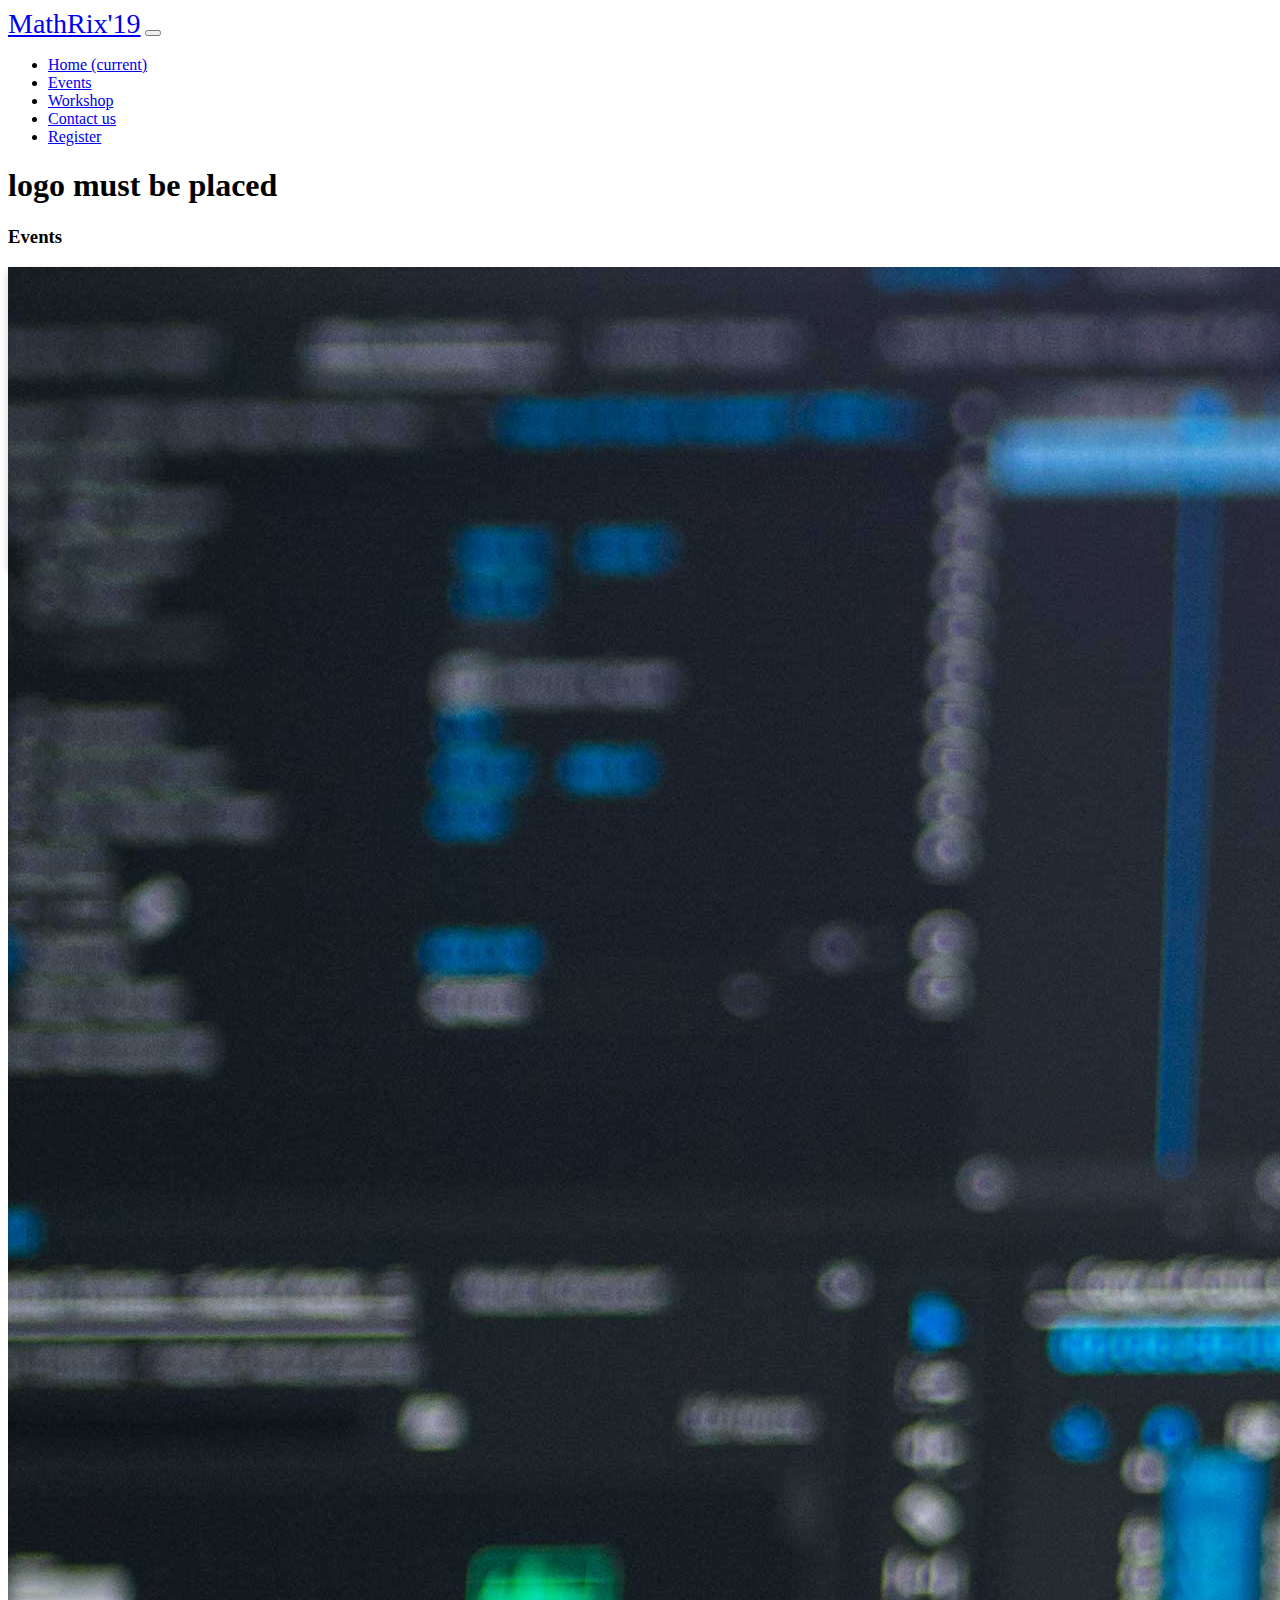
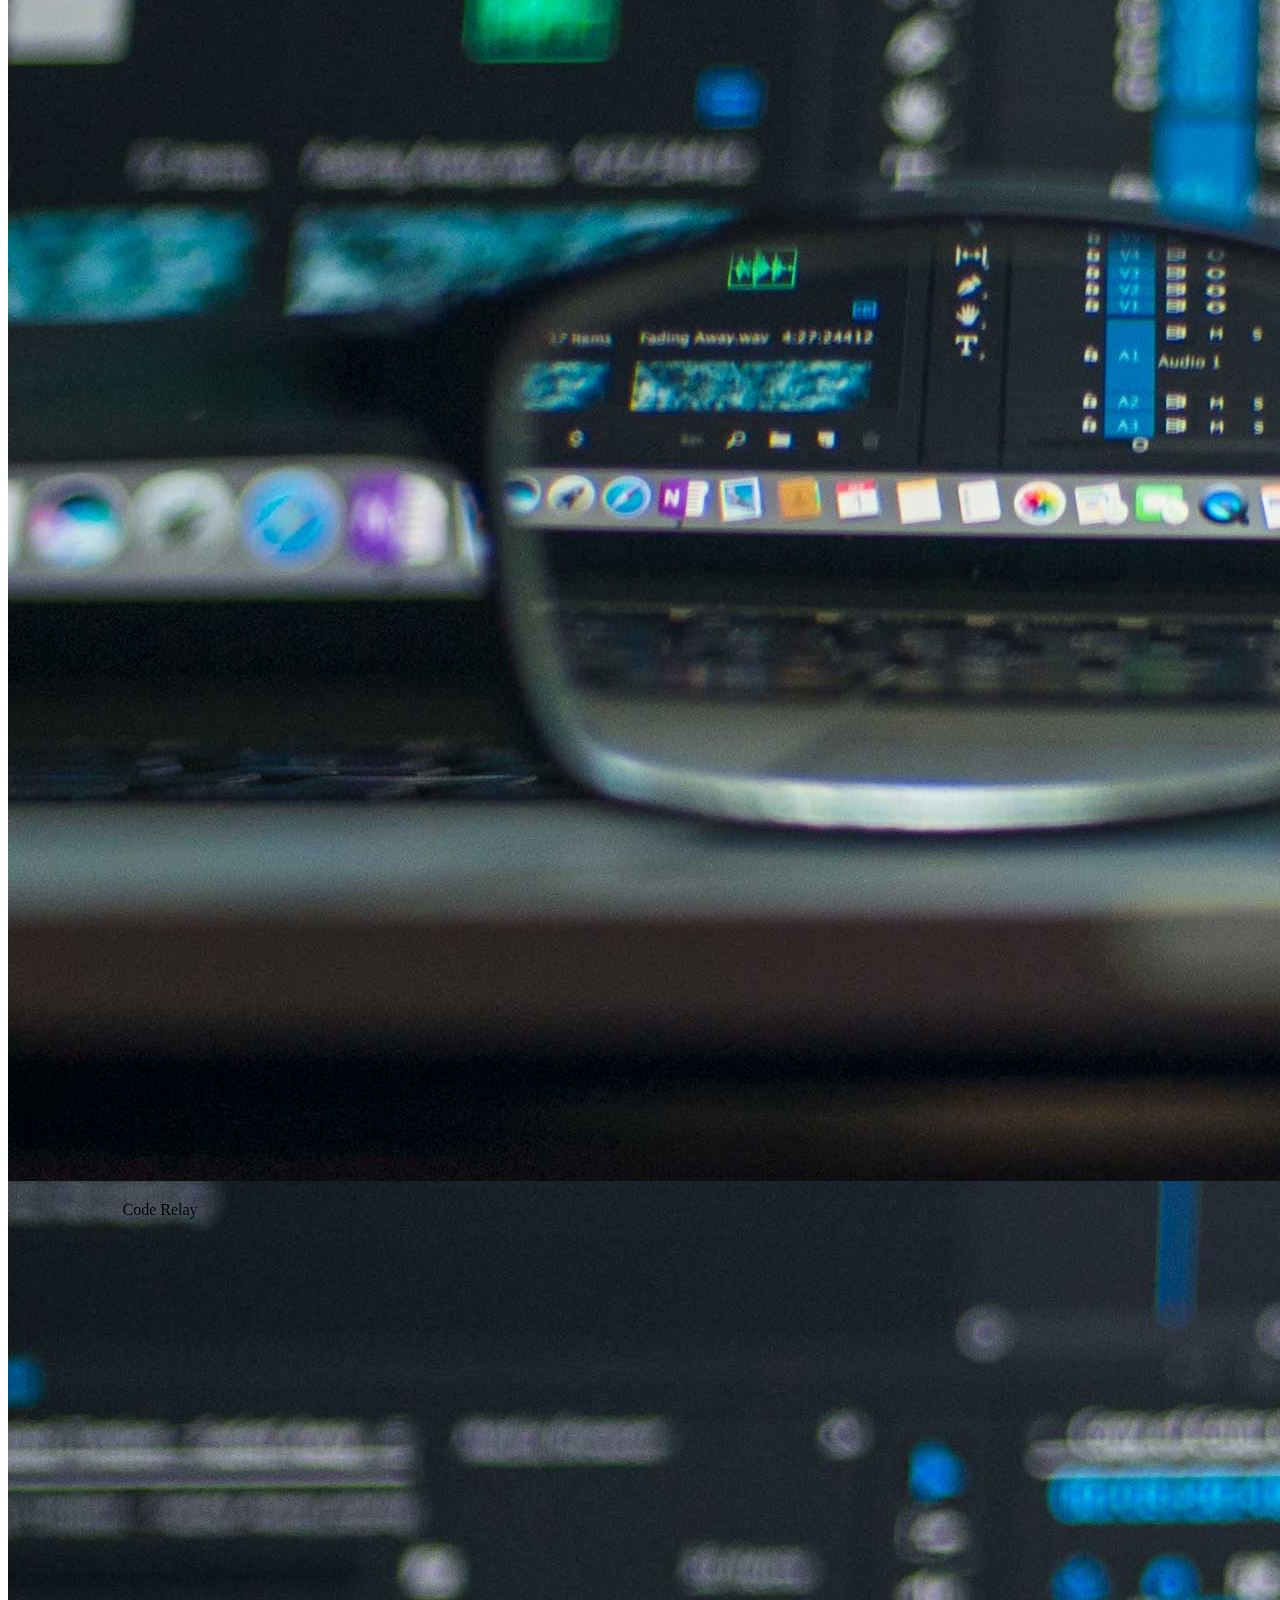
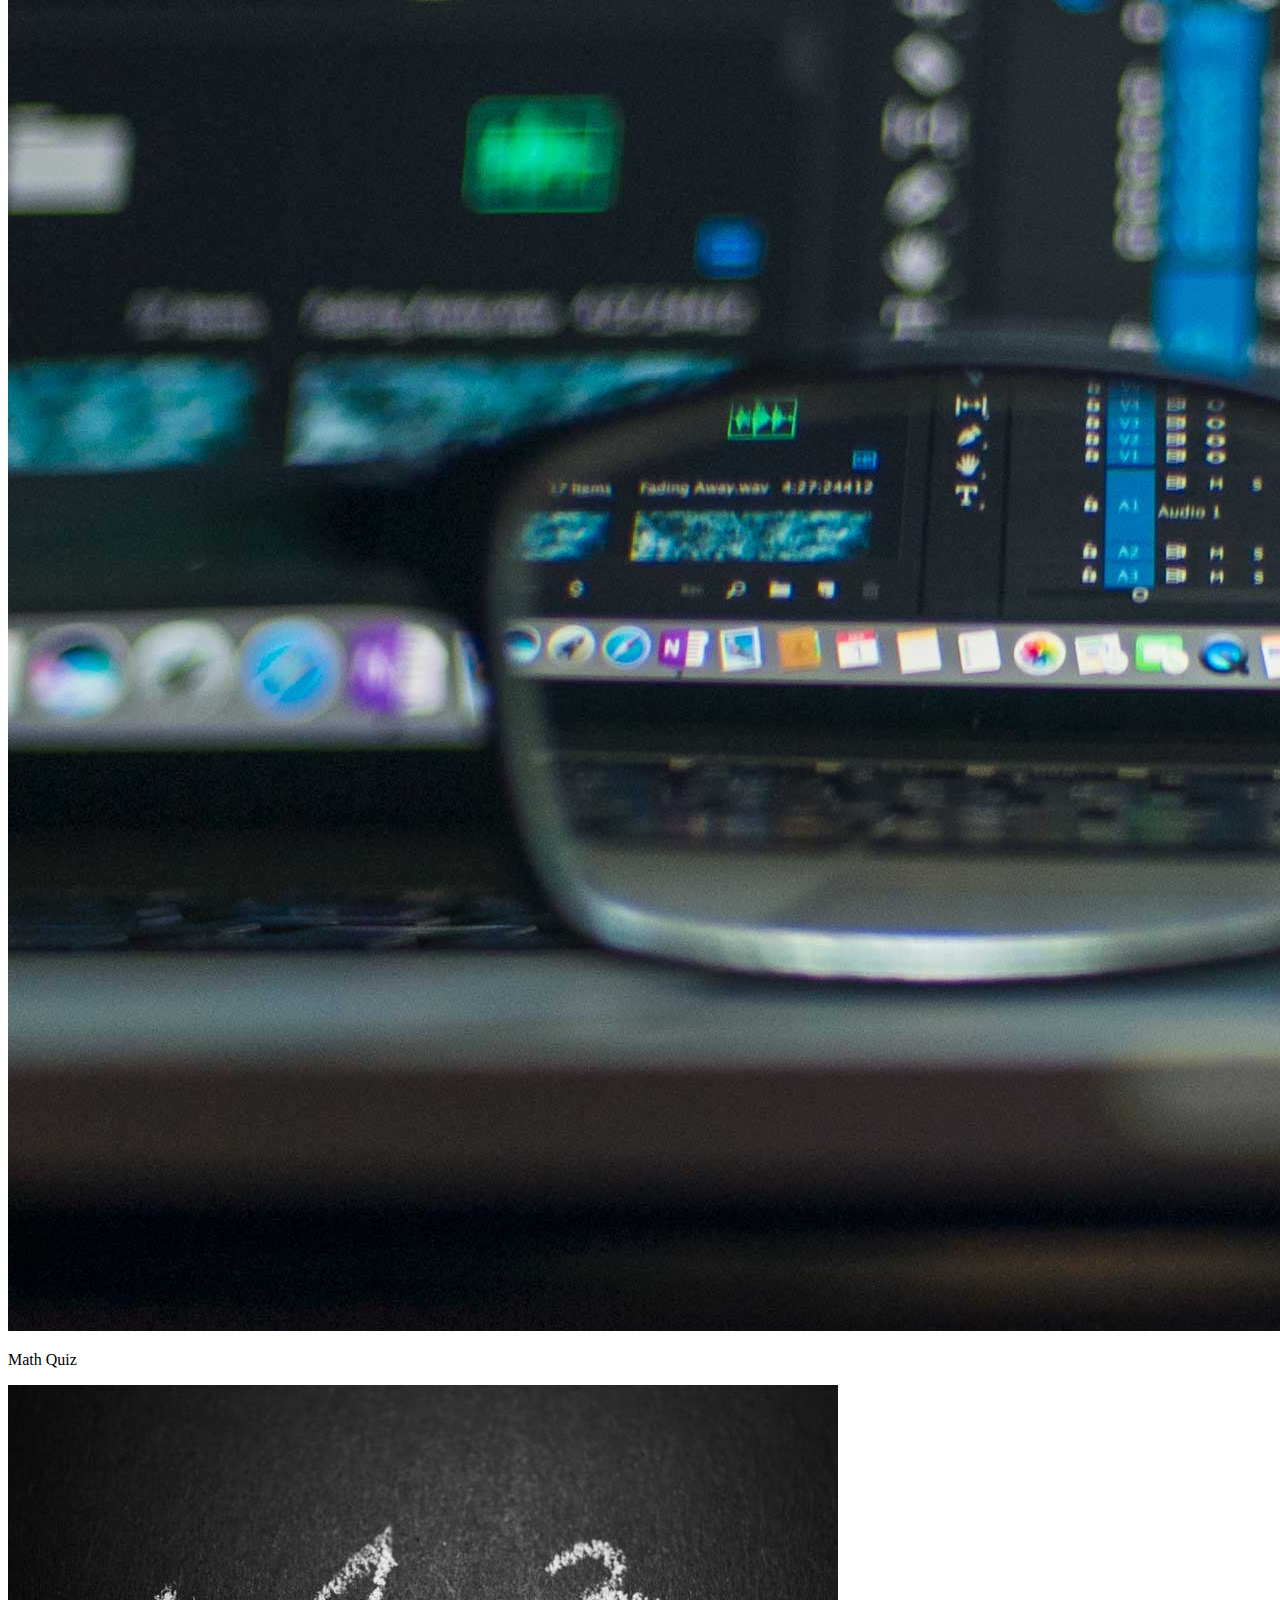
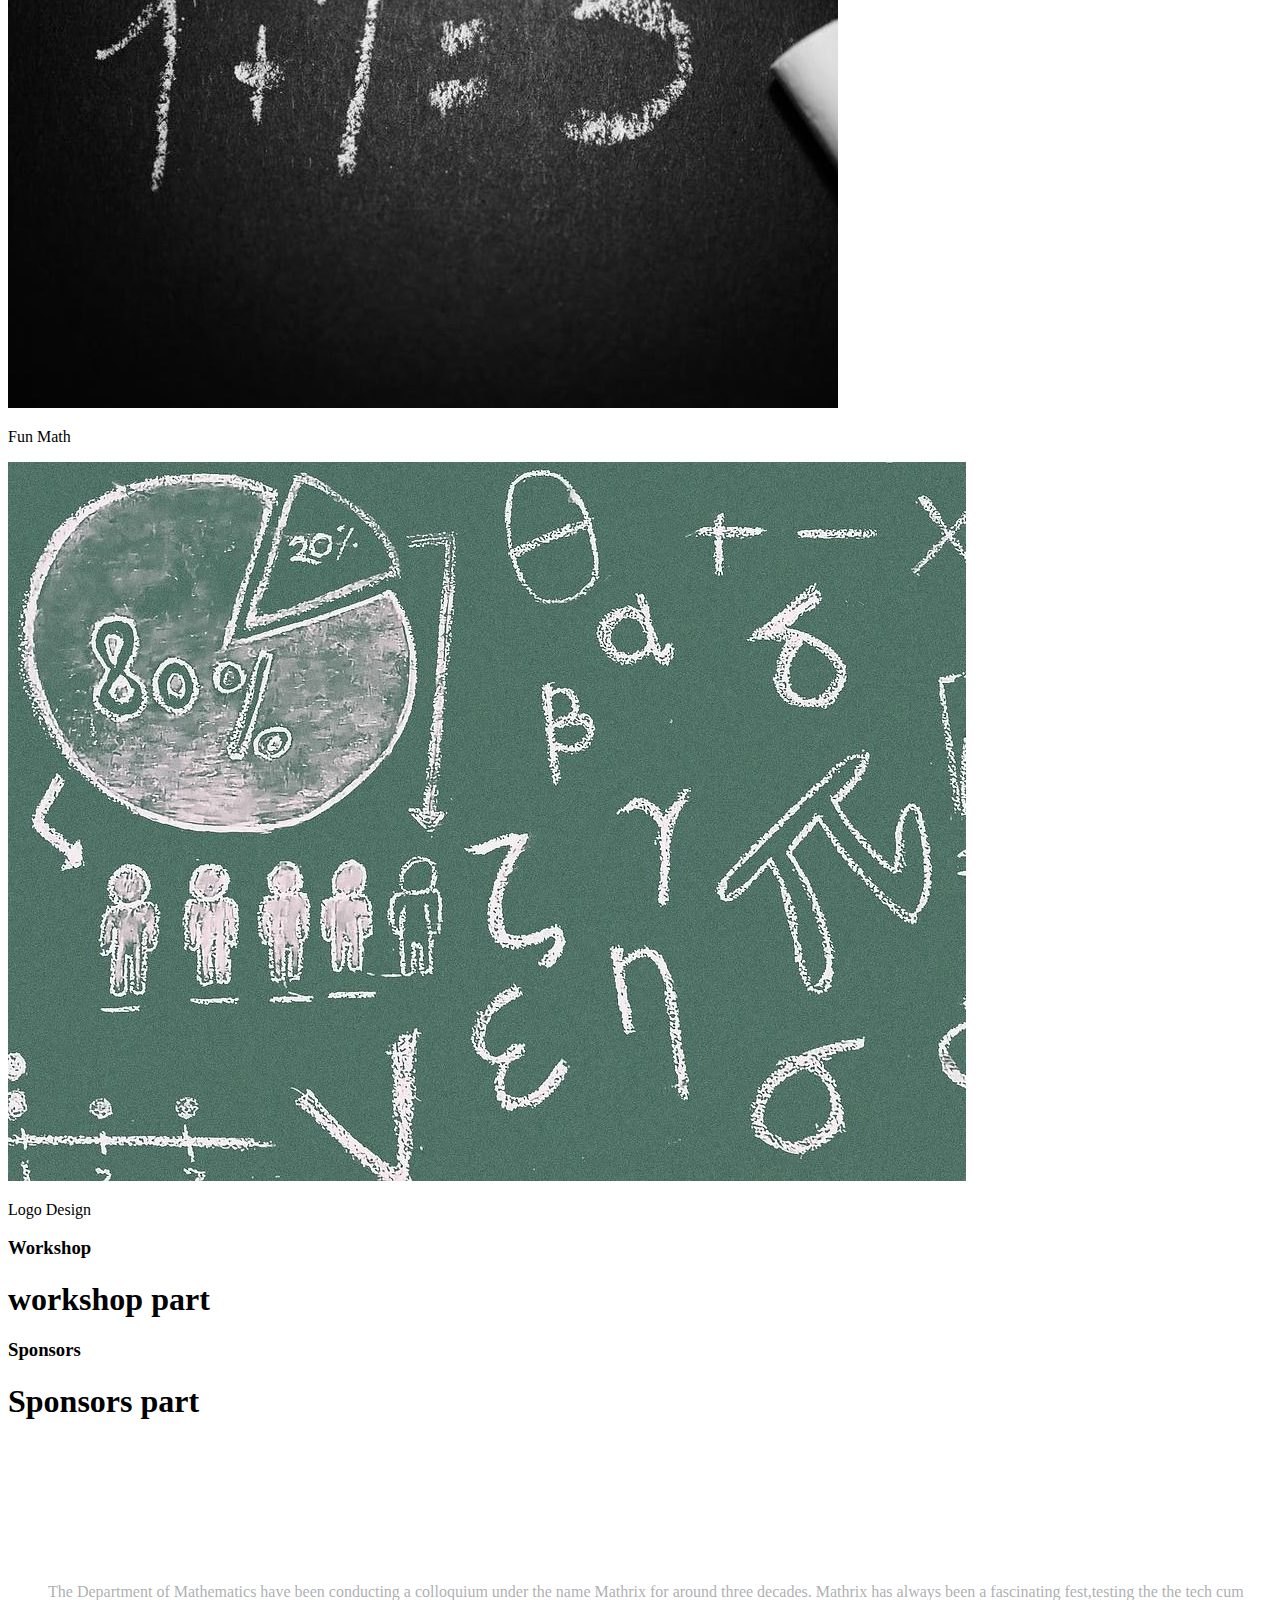
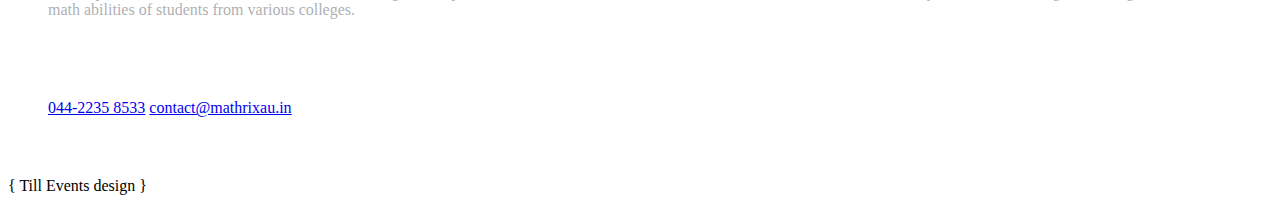
<file: dummy_index.html>
<!DOCTYPE html>
<html lang="en" dir="ltr">
  <head>
    <meta charset="utf-8">
    <title>MathRix'19 | Department of Mathematics </title>
    <link rel="stylesheet" href="https://stackpath.bootstrapcdn.com/bootstrap/4.1.3/css/bootstrap.min.css" integrity="sha384-MCw98/SFnGE8fJT3GXwEOngsV7Zt27NXFoaoApmYm81iuXoPkFOJwJ8ERdknLPMO" crossorigin="anonymous">
    <link rel="stylesheet" href="mystyle.css">
    <script src="https://stackpath.bootstrapcdn.com/bootstrap/4.1.3/js/bootstrap.min.js" integrity="sha384-ChfqqxuZUCnJSK3+MXmPNIyE6ZbWh2IMqE241rYiqJxyMiZ6OW/JmZQ5stwEULTy" crossorigin="anonymous"></script>
  </head>
  <body>
    <nav class="navbar navbar-expand-lg navbar-light bg-light sticky-top">
      <div class="container-fluid">
        <a class="navbar-brand title-text" href="#">MathRix'19</a>
        <button class="navbar-toggler" type="button" data-toggle="collapse" data-target="#navbarNav" aria-controls="navbarNav" aria-expanded="false" aria-label="Toggle navigation">
          <span class="navbar-toggler-icon"></span>
        </button>
        <!-- navbar content section start here-->
        <div class="collapse navbar-collapse" id="navbarNav">
          <ul class="navbar-nav ml-auto">
            <li class="nav-item active">
              <a class="nav-link" href="#">Home <span class="sr-only">(current)</span></a>
            </li>
            <li class="nav-item">
              <a class="nav-link" href="#events">Events</a>
            </li>
            <li class="nav-item">
              <a class="nav-link" href="#workshop">Workshop</a>
            </li>
            <li class="nav-item">
              <a class="nav-link" href="#">Contact us</a>
            </li>
            <li class="nav-item">
              <a class="nav-link" href="#">Register</a>
            </li>
          </ul>
        </div>
      </div>
    </nav>
    <!-- navbar ends here -->
    <!-- header section : MathRix logo and Events -->
    <header class="pb-5">
      <div class="jumbotron">
        <h1> logo must be placed </h1>
      </div>
    </header>
    <!-- header section ends here -->
    <!-- Events section starts here -->
    <section id=events class="events-style pb-5">
      <div class="container">
        <div class="row">
          <div class="col">
            <h3 class="text-center">Events</h3>
          </div>
        </div>
        <div class="row">
          <div class="col-lg-4 p-5">
            <div class="flip-card">
              <div class="flip-card-inner">
                <div class="card flip-card-front" style="width: 19rem;">
                  <img class="card-img-top" src="coc.jpeg" alt="Card image cap">
                <div class="card-body">
                  <p class="card-text">Code Relay</p>
                </div>
              </div>
              <div class="flip-card-back">
                <h1>John Doe</h1>
                <p>Architect & Engineer</p>
                <p>We love that guy</p>
              </div>
              </div>
            </div>
          </div>
          <div class="col-lg-4 p-5">
            <div class="card" style="width: 18rem;">
              <img class="card-img-top" src="cm.jpeg" alt="Card image cap">
              <div class="card-body">
                <p class="card-text">Connexions</p>
              </div>
            </div>
          </div>
          <div class="col-lg-4 p-5">
            <div class="card" style="width: 18rem;">
              <img class="card-img-top" src="mq.jpeg" alt="Card image cap">
              <div class="card-body">
                <p class="card-text">Tricksters</p>
              </div>
            </div>
          </div>
        </div>
        <div class="row">
          <div class="col-lg-4 p-5">
            <div class="card" style="width: 18rem;">
              <img class="card-img-top" src="coc.jpeg" alt="Card image cap">
              <div class="card-body">
                <p class="card-text">Math Quiz</p>
              </div>
            </div>
          </div>
          <div class="col-lg-4 p-5">
            <div class="card" style="width: 18rem;">
              <img class="card-img-top" src="cm.jpeg" alt="Card image cap">
              <div class="card-body">
                <p class="card-text">Fun Math</p>
              </div>
            </div>
          </div>
          <div class="col-lg-4 p-5">
            <div class="card" style="width: 18rem;">
              <img class="card-img-top" src="mq.jpeg" alt="Card image cap">
              <div class="card-body">
                <p class="card-text">Logo Design</p>
              </div>
            </div>
          </div>
        </div>
      </div>
    </section>
    <!-- Events section ends here -->
    <!-- Workshop section starts here -->
    <section id=workshop>
      <div class="container">
        <div class="row">
          <div class="col">
            <h3>Workshop</h3>
          </div>
        </div>
        <div class="row">
          <div class="col-lg-12">
            <!-- <img src="cb3.jpg" alt="workshop_image"> -->
            <div class="jumbotron">
              <h1>workshop part</h1>
            </div>
          </div>
        </div>
      </div>
    </section>
    <!-- Workshop section ends here -->
    <!-- Sponsors section starts here -->
    <section id=sponsors>
      <div class="container">
        <div class="row">
          <div class="col">
            <h3>Sponsors</h3>
          </div>
        </div>
        <div class="row">
          <div class="col-lg-12">
            <!-- <img src="cb3.jpg" alt="workshop_image"> -->
            <div class="jumbotron">
              <h1>Sponsors part</h1>
            </div>
          </div>
        </div>
      </div>
    </section>
    <!-- Sponsors section ends here -->
    <!-- Footer section starts here -->
    <footer>
      <nav class="nav flex-column bg-dark footer-nav-style">
        <div class="container">
          <div class="row">
            <div class="col-lg-6 p-5">
              <h2 class="footer-head" href="#">About MathRix'19</h2>
              <p class="footer-text" href="#">The Department of Mathematics have been conducting a colloquium under the name Mathrix for around three decades.
                Mathrix has always been a fascinating fest,testing the the tech cum math abilities of students from various colleges.</p>
            </div>
            <div class="col-lg-6 p-5">
              <h5 class="footer-head">Department of Mathematics,
                Anna University,
                Chennai - 600025</h5>
              <nav class="nav flex-column bg-dark">
                <a class="nav-link" href="#">044-2235 8533</a>
                <a class="nav-link" href="#">contact@mathrixau.in</a>
              </nav>
            </div>
          </div>
        </div>
      </nav>
    </footer>
    <!-- Footer section ends here -->
  </body>
</html>




{

Till Events design 

}
</file>
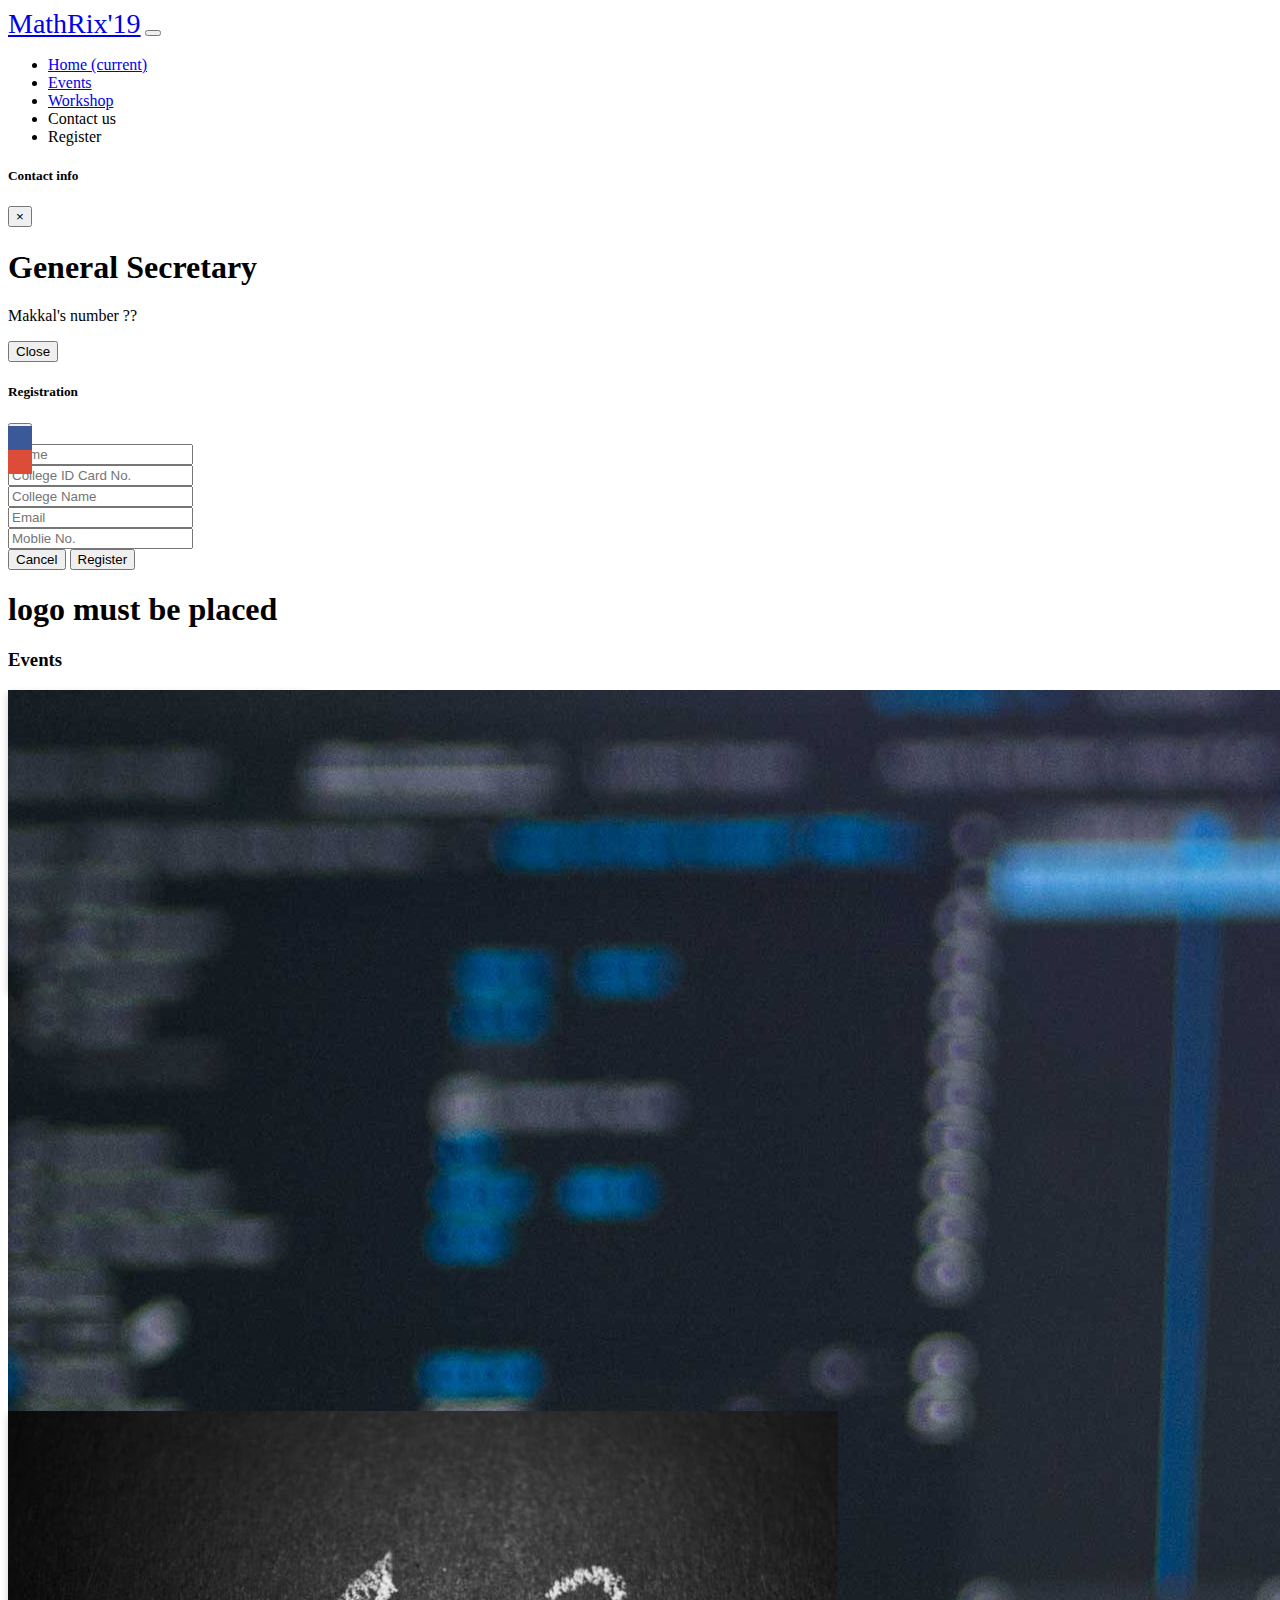
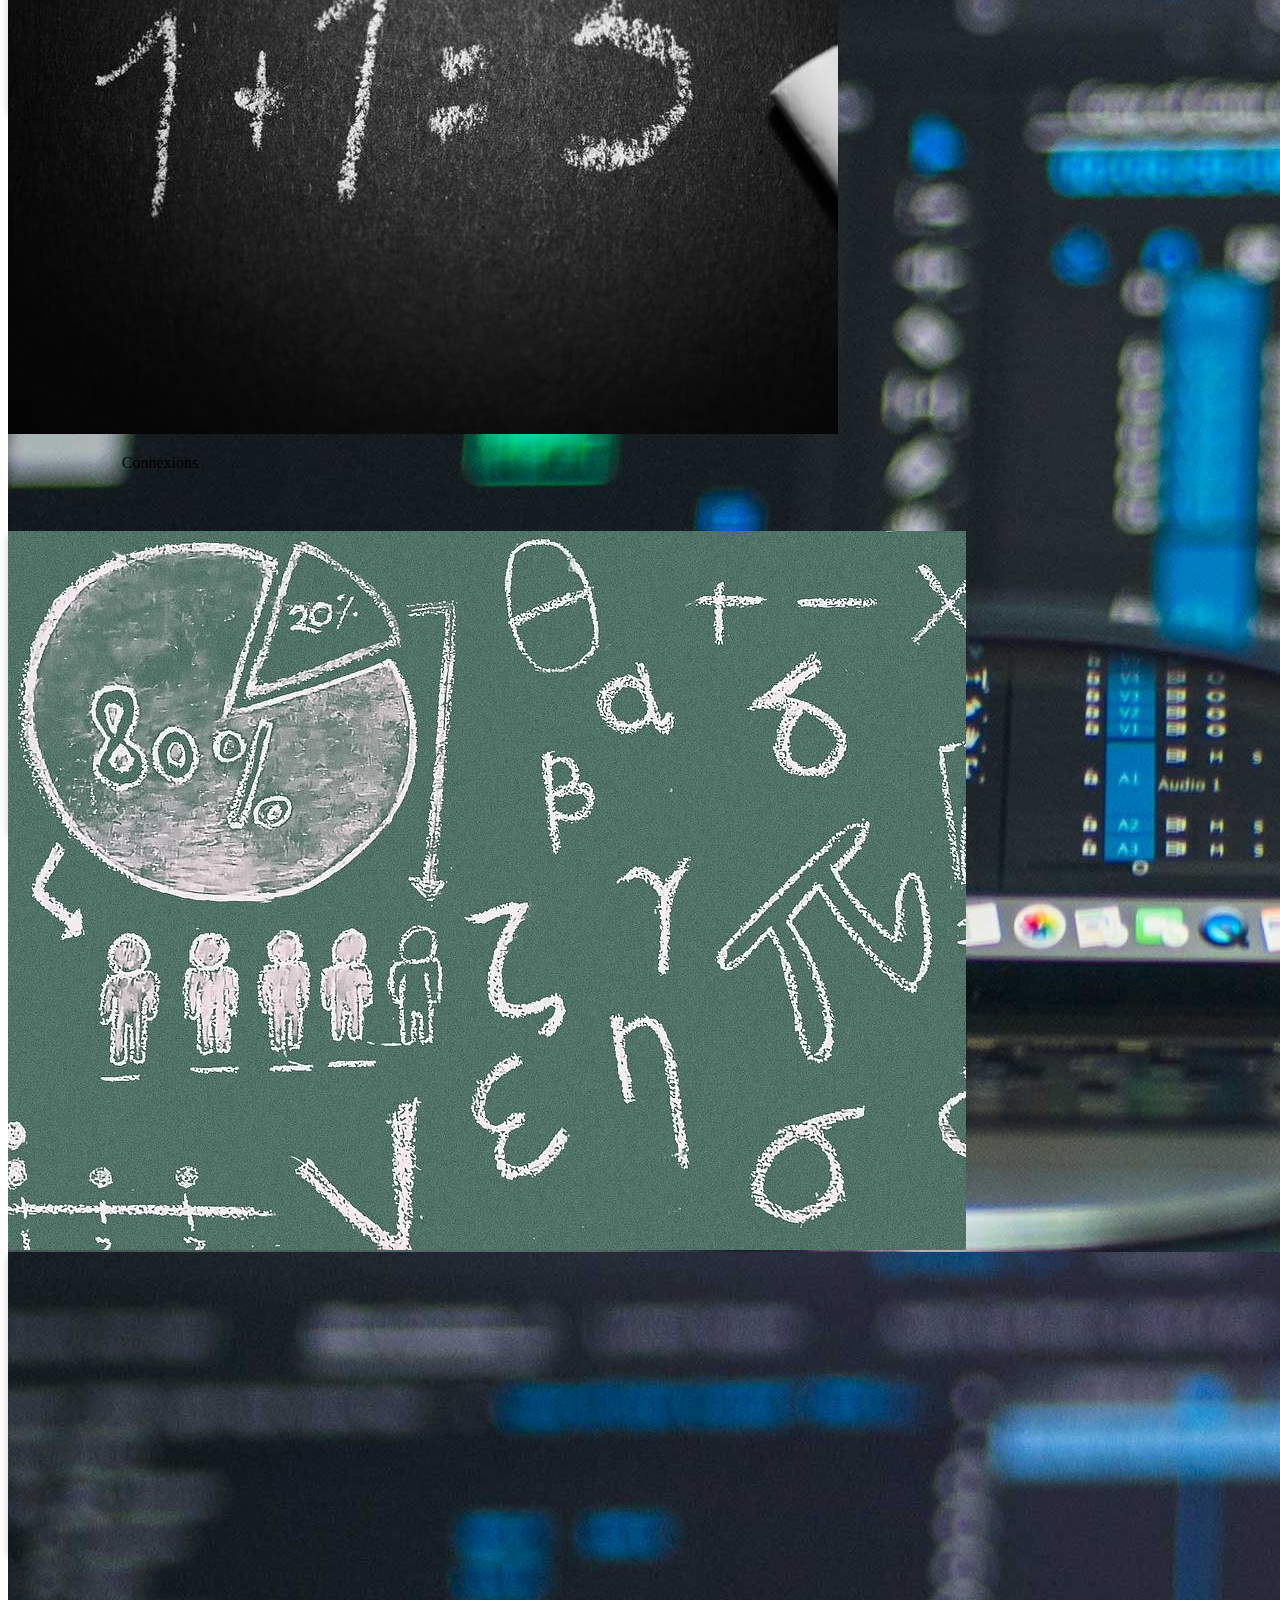
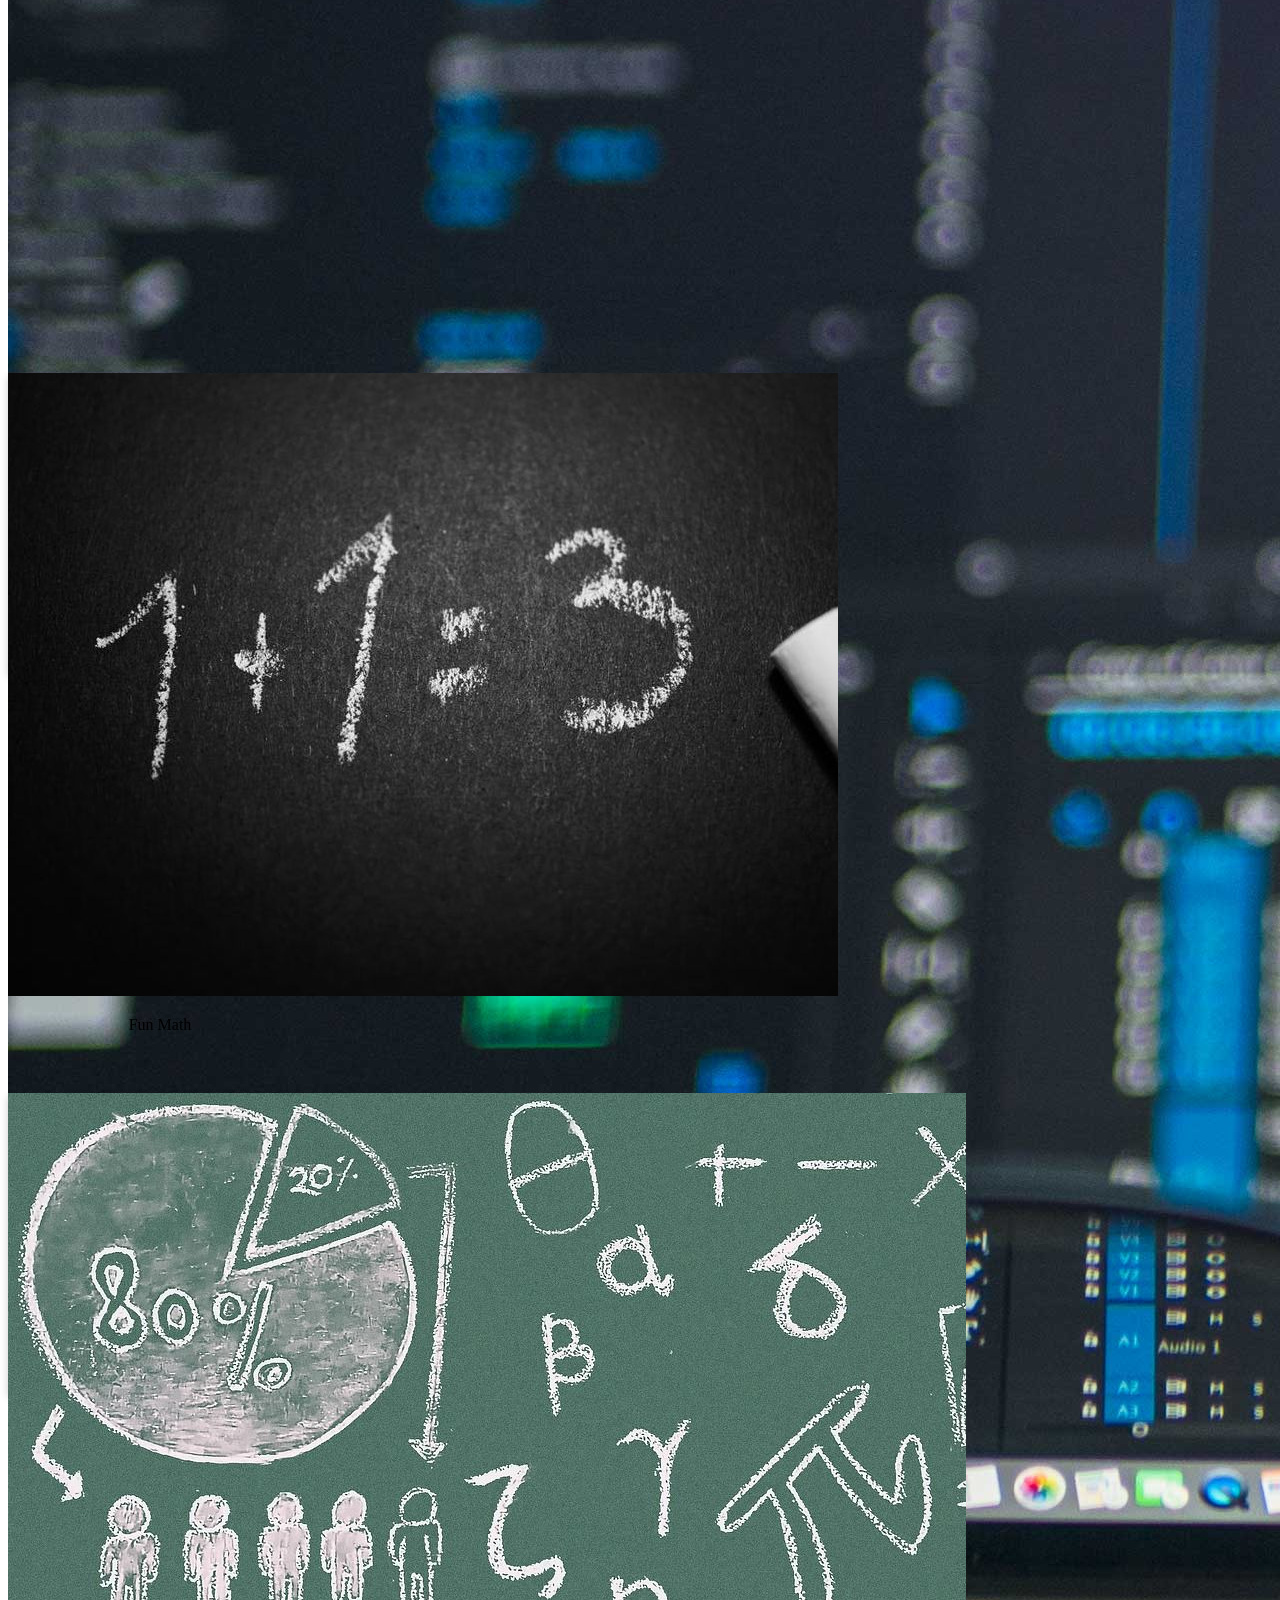
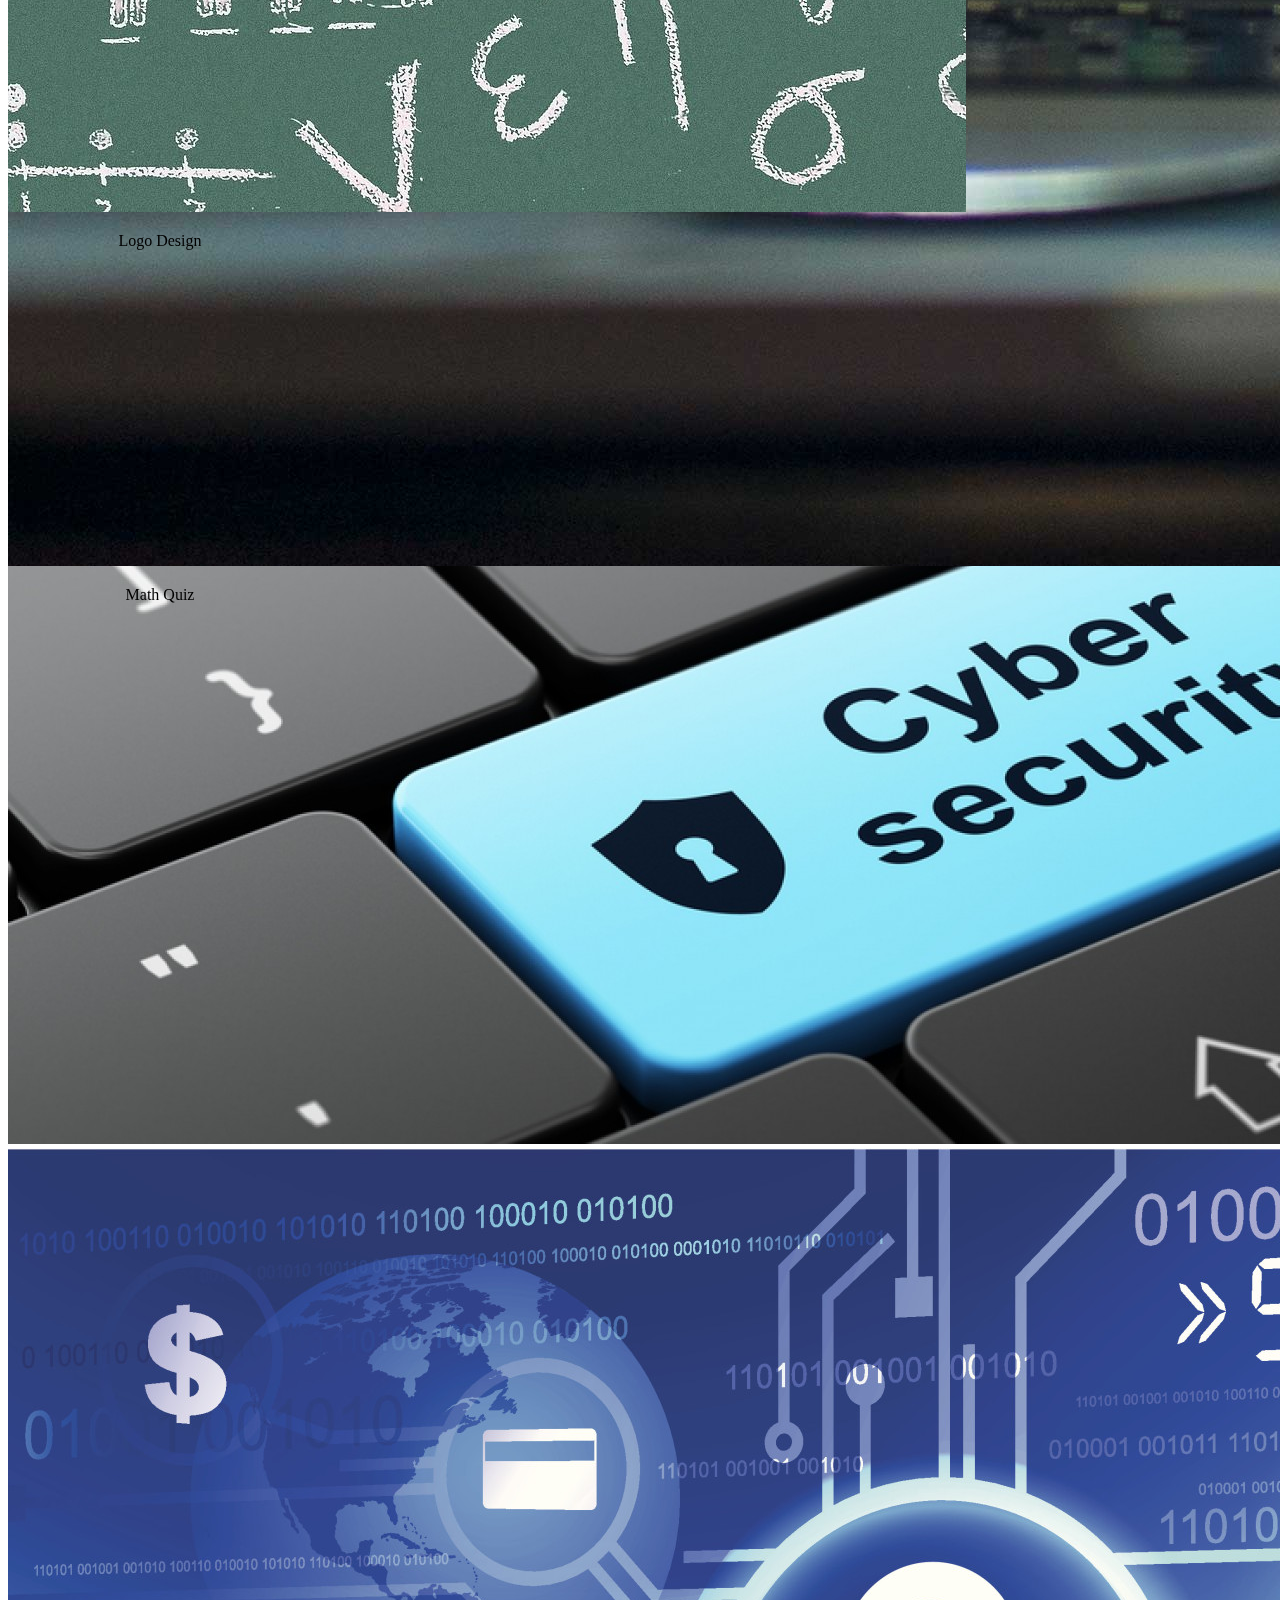
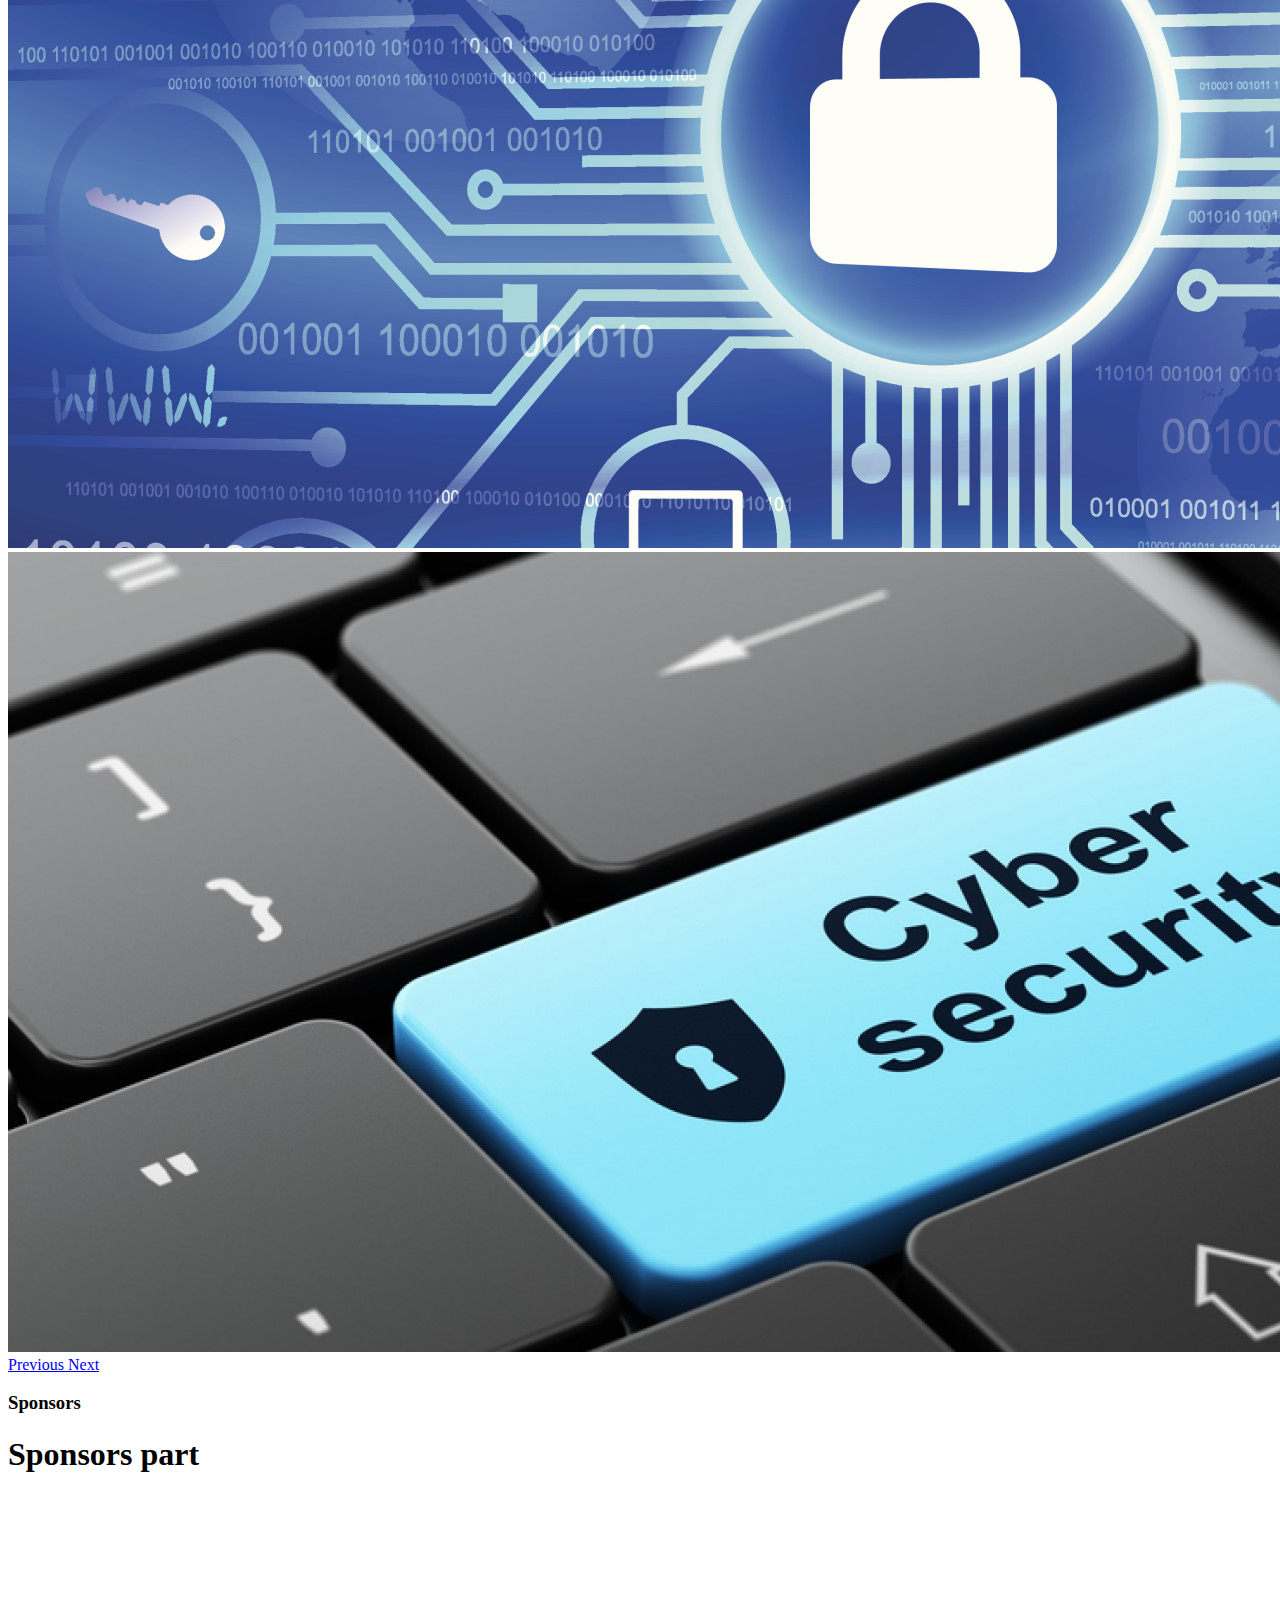
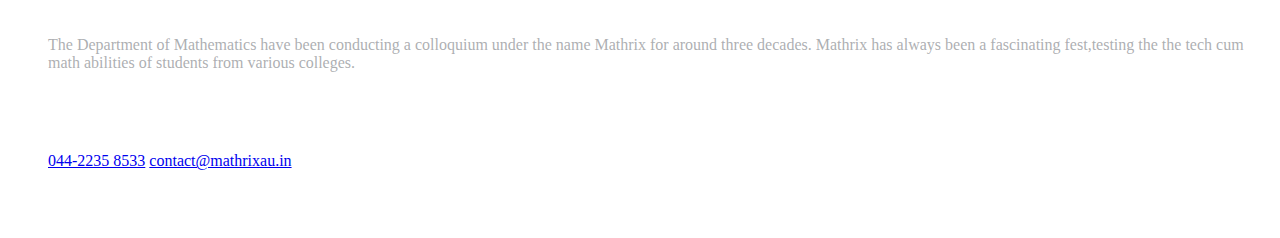
<file: index-backup.html>
<!DOCTYPE html>
<html lang="en" dir="ltr">
  <head>
    <meta charset="utf-8">
    <title>MathRix'19 | Department of Mathematics </title>
    <link rel="stylesheet" href="https://stackpath.bootstrapcdn.com/bootstrap/4.1.3/css/bootstrap.min.css" integrity="sha384-MCw98/SFnGE8fJT3GXwEOngsV7Zt27NXFoaoApmYm81iuXoPkFOJwJ8ERdknLPMO" crossorigin="anonymous">
    <link rel="stylesheet" href="https://use.fontawesome.com/releases/v5.7.2/css/all.css" integrity="sha384-fnmOCqbTlWIlj8LyTjo7mOUStjsKC4pOpQbqyi7RrhN7udi9RwhKkMHpvLbHG9Sr" crossorigin="anonymous">
    <link rel="stylesheet" href="mystyle.css">
    <script src="https://code.jquery.com/jquery-3.3.1.slim.min.js" integrity="sha384-q8i/X+965DzO0rT7abK41JStQIAqVgRVzpbzo5smXKp4YfRvH+8abtTE1Pi6jizo" crossorigin="anonymous"></script>
    <script src="https://stackpath.bootstrapcdn.com/bootstrap/4.1.3/js/bootstrap.min.js" integrity="sha384-ChfqqxuZUCnJSK3+MXmPNIyE6ZbWh2IMqE241rYiqJxyMiZ6OW/JmZQ5stwEULTy" crossorigin="anonymous"></script>
  </head>
  <body>
    <div class="icon-bar sticky-top">
      <a href="#" class="facebook"><i class="fab fa-facebook"></i></a>
      <a href="#" class="google"><i class="fab fa-instagram"></i></a>
    </div>
    <nav class="navbar navbar-expand-lg navbar-light bg-light sticky-top">
      <div class="container-fluid">
        <a class="navbar-brand title-text" href="#home">MathRix'19</a>
        <button class="navbar-toggler" type="button" data-toggle="collapse" data-target="#navbarNav" aria-controls="navbarNav" aria-expanded="false" aria-label="Toggle navigation">
          <span class="navbar-toggler-icon"></span>
        </button>
        <!-- navbar content section start here-->
        <div class="collapse navbar-collapse" id="navbarNav">
          <ul class="navbar-nav ml-auto">
            <li class="nav-item active mx-3">
              <a class="nav-link" href="#home">Home <span class="sr-only">(current)</span></a>
            </li>
            <li class="nav-item mx-3">
              <a class="nav-link" href="#events">Events</a>
            </li>
            <li class="nav-item mx-3">
              <a class="nav-link" href="#workshop">Workshop</a>
            </li>
            <li class="nav-item mx-3">
              <a class="nav-link pointer-style" data-toggle="modal" data-target="#contact-modal">Contact us</a>
            </li>
            <li class="nav-item mx-3">
              <a class="nav-link pointer-style" data-toggle="modal" data-target="#register-modal">Register</a>
            </li>
          </ul>
        </div>
      </div>
    </nav>
    <!-- navbar ends here -->
    <!-- modal  -->
    <div class="modal fade" id="contact-modal" tabindex="-1" role="dialog" aria-labelledby="contact-modal" aria-hidden="true">
      <div class="modal-dialog modal-dialog-centered" role="document">
        <div class="modal-content">
          <div class="modal-header">
            <h5 class="modal-title" id="contact-modal">Contact info</h5>
            <button type="button" class="close" data-dismiss="modal" aria-label="Close">
              <span aria-hidden="true">&times;</span>
            </button>
          </div>
          <div class="modal-body mb-5">
            <h1>General Secretary</h1>
            <p>Makkal's number ??</p>
          </div>
          <div class="modal-footer mt-5">
            <button type="button" class="btn btn-secondary" data-dismiss="modal">Close</button>
          </div>
        </div>
      </div>
    </div>
    <!-- modal ends here -->
    <!-- modal  -->
    <div class="modal fade" id="register-modal" tabindex="-1" role="dialog" aria-labelledby="register-modal" aria-hidden="true">
      <div class="modal-dialog modal-dialog-centered" role="document">
        <div class="modal-content">
          <div class="modal-header">
            <h5 class="modal-title" id="register-modal">Registration</h5>
            <button type="button" class="close" data-dismiss="modal" aria-label="Close">
              <span aria-hidden="true">&times;</span>
            </button>
          </div>
          <div class="modal-body mb-5">
            <form class="" action="" method="post">
              <div class="form-group">
                <input type="text" class="form-control" id="name" placeholder="Name">
              </div>
              <div class="form-group">
                <input type="text" class="form-control" id="college_id" placeholder="College ID Card No.">
              </div>
              <div class="form-group">
                <input type="text" class="form-control" id="college_name" placeholder="College Name">
              </div>
              <div class="form-group">
                <input type="email" class="form-control" id="email" aria-describedby="emailHelp" placeholder="Email">
              </div>
              <div class="form-group">
                <input type="number" class="form-control" id="mobile_no" placeholder="Moblie No." title="10 characters minimum">
              </div>
            </form>
          </div>
          <div class="modal-footer mt-5">
            <button type="button" class="btn btn-secondary" data-dismiss="modal">Cancel</button>
            <button type="submit" class="btn btn-primary">Register</button>
          </div>
        </div>
      </div>
    </div>
    <!-- modal ends here -->
    <!-- header section : MathRix logo and Events -->
    <header class="py-5" id=home>
      <div class="jumbotron">
        <h1> logo must be placed </h1>
      </div>
    </header>
    <!-- header section ends here -->
    <!-- Events section starts here -->
    <section id=events class="events-style py-5">
      <div class="container">
        <div class="row">
          <div class="col">
            <h3 class="text-center">Events</h3>
          </div>
        </div>
        <div class="row">
          <div class="col-lg-4 p-5">
            <div class="flip-card">
              <div class="flip-card-inner">
                <div class="card flip-card-front" style="width: 19rem;">
                  <img class="card-img-top" src="coc.jpeg" alt="Card image cap">
                  <div class="card-body">
                    <p class="card-text">Code Relay</p>
                  </div>
                </div>
                <div class="flip-card-back">
                  <h1>Code Relay</h1>
                  <p>Coding Relay description</p>
                  <button type="button" class="btn btn-primary" data-toggle="modal" data-target="#events_1">
                    More Details
                  </button>
                </div>
              </div>
            </div>
          </div>
          <!-- modal  -->
          <div class="modal fade" id="events_1" tabindex="-1" role="dialog" aria-labelledby="events_1" aria-hidden="true">
            <div class="modal-dialog modal-dialog-centered" role="document">
              <div class="modal-content">
                <div class="modal-header">
                  <h5 class="modal-title" id="events_1">Code Relay</h5>
                  <button type="button" class="close" data-dismiss="modal" aria-label="Close">
                    <span aria-hidden="true">&times;</span>
                  </button>
                </div>
                <div class="modal-body">
                  <ul class="nav nav-tabs">
                    <li class="nav-item">
                      <a class="nav-link active show" data-toggle="tab" href="#format1">Format</a>
                    </li>
                    <li class="nav-item">
                      <a class="nav-link" data-toggle="tab" href="#rule1">Rule</a>
                    </li>
                    <li class="nav-item">
                      <a class="nav-link" data-toggle="tab" href="#contact1">Contact</a>
                    </li>
                  </ul>
                  <!-- tab-panel content -->
                  <div class="tab-content">
                      <div id="format1" class="tab-pane fade in active show">
                        <h3>Round ?</h3>
                        <p>Lorem ipsum dolor sit amet, consectetur adipisicing elit, sed do eiusmod tempor incididunt ut labore et dolore magna aliqua.</p>
                      </div>
                      <div id="rule1" class="tab-pane fade">
                        <h3>Rule ?</h3>
                        <p>Ut enim ad minim veniam, quis nostrud exercitation ullamco laboris nisi ut aliquip ex ea commodo consequat.</p>
                      </div>
                      <div id="contact1" class="tab-pane fade">
                        <h3>Contact no ?</h3>
                        <p>Sed ut perspiciatis unde omnis iste natus error sit voluptatem accusantium doloremque laudantium, totam rem aperiam.</p>
                      </div>
                    </div>
                </div>
                <div class="modal-footer">
                  <button type="button" class="btn btn-secondary" data-dismiss="modal">Close</button>
                  <button type="button" class="btn btn-primary">Save changes</button>
                </div>
              </div>
            </div>
          </div>
          <!-- modal ends here -->
          <div class="col-lg-4 p-5">
            <div class="flip-card">
              <div class="flip-card-inner">
                <div class="card flip-card-front" style="width: 19rem;">
                  <img class="card-img-top" src="cm.jpeg" alt="Card image cap">
                  <div class="card-body">
                    <p class="card-text">Connexions</p>
                  </div>
                </div>
                <div class="flip-card-back">
                  <h1>Connexions</h1>
                  <p>Connexions description</p>
                  <button type="button" class="btn btn-primary" data-toggle="modal" data-target="#events_2">
                    More Details
                  </button>
                </div>
              </div>
            </div>
          </div>
          <!-- modal  -->
          <div class="modal fade" id="events_2" tabindex="-1" role="dialog" aria-labelledby="events_2" aria-hidden="true">
            <div class="modal-dialog modal-dialog-centered" role="document">
              <div class="modal-content">
                <div class="modal-header">
                  <h5 class="modal-title" id="events_2">Connexions</h5>
                  <button type="button" class="close" data-dismiss="modal" aria-label="Close">
                    <span aria-hidden="true">&times;</span>
                  </button>
                </div>
                <div class="modal-body">
                  <ul class="nav nav-tabs">
                    <li class="nav-item">
                      <a class="nav-link active show" data-toggle="tab" href="#format2">Format</a>
                    </li>
                    <li class="nav-item">
                      <a class="nav-link" data-toggle="tab" href="#rule2">Rule</a>
                    </li>
                    <li class="nav-item">
                      <a class="nav-link" data-toggle="tab" href="#contact2">Contact</a>
                    </li>
                  </ul>
                  <!-- tab-panel content -->
                  <div class="tab-content">
                      <div id="format2" class="tab-pane fade in active show">
                        <h3>Round ?</h3>
                        <p>Lorem ipsum dolor sit amet, consectetur adipisicing elit, sed do eiusmod tempor incididunt ut labore et dolore magna aliqua.</p>
                      </div>
                      <div id="rule2" class="tab-pane fade">
                        <h3>Rule ?</h3>
                        <p>Ut enim ad minim veniam, quis nostrud exercitation ullamco laboris nisi ut aliquip ex ea commodo consequat.</p>
                      </div>
                      <div id="contact2" class="tab-pane fade">
                        <h3>Contact no ?</h3>
                        <p>Sed ut perspiciatis unde omnis iste natus error sit voluptatem accusantium doloremque laudantium, totam rem aperiam.</p>
                      </div>
                    </div>
                </div>
                <div class="modal-footer">
                  <button type="button" class="btn btn-secondary" data-dismiss="modal">Close</button>
                </div>
              </div>
            </div>
          </div>
          <!-- modal ends here -->
          <div class="col-lg-4 p-5">
            <div class="flip-card">
              <div class="flip-card-inner">
                <div class="card flip-card-front" style="width: 19rem;">
                  <img class="card-img-top" src="mq.jpeg" alt="Card image cap">
                  <div class="card-body">
                    <p class="card-text">Tricksters</p>
                  </div>
                </div>
                <div class="flip-card-back">
                  <h1>Tricksters</h1>
                  <p>Tricksters Description</p>
                  <button type="button" class="btn btn-primary" data-toggle="modal" data-target="#events_3">
                    More Details
                  </button>
                </div>
              </div>
            </div>
          </div>
        </div>
        <!-- modal  -->
        <div class="modal fade" id="events_3" tabindex="-1" role="dialog" aria-labelledby="events_3" aria-hidden="true">
          <div class="modal-dialog modal-dialog-centered" role="document">
            <div class="modal-content">
              <div class="modal-header">
                <h5 class="modal-title" id="events_3">Tricksters</h5>
                <button type="button" class="close" data-dismiss="modal" aria-label="Close">
                  <span aria-hidden="true">&times;</span>
                </button>
              </div>
              <div class="modal-body">
                <ul class="nav nav-tabs">
                  <li class="nav-item">
                    <a class="nav-link active show" data-toggle="tab" href="#format3">Format</a>
                  </li>
                  <li class="nav-item">
                    <a class="nav-link" data-toggle="tab" href="#rule3">Rule</a>
                  </li>
                  <li class="nav-item">
                    <a class="nav-link" data-toggle="tab" href="#contact3">Contact</a>
                  </li>
                </ul>
                <!-- tab-panel content -->
                <div class="tab-content">
                    <div id="format3" class="tab-pane fade in active show">
                      <h3>Round ?</h3>
                      <p>Lorem ipsum dolor sit amet, consectetur adipisicing elit, sed do eiusmod tempor incididunt ut labore et dolore magna aliqua.</p>
                    </div>
                    <div id="rule3" class="tab-pane fade">
                      <h3>Rule ?</h3>
                      <p>Ut enim ad minim veniam, quis nostrud exercitation ullamco laboris nisi ut aliquip ex ea commodo consequat.</p>
                    </div>
                    <div id="contact3" class="tab-pane fade">
                      <h3>Contact no ?</h3>
                      <p>Sed ut perspiciatis unde omnis iste natus error sit voluptatem accusantium doloremque laudantium, totam rem aperiam.</p>
                    </div>
                  </div>
              </div>
              <div class="modal-footer">
                <button type="button" class="btn btn-secondary" data-dismiss="modal">Close</button>
              </div>
            </div>
          </div>
        </div>
        <!-- modal ends here -->
        <div class="row">
          <div class="col-lg-4 p-5">
            <div class="flip-card">
              <div class="flip-card-inner">
                <div class="card flip-card-front" style="width: 19rem;">
                  <img class="card-img-top" src="coc.jpeg" alt="Card image cap">
                  <div class="card-body">
                    <p class="card-text">Math Quiz</p>
                  </div>
                </div>
                <div class="flip-card-back">
                  <h1>Math Quiz</h1>
                  <p>Math Quiz description</p>
                  <button type="button" class="btn btn-primary" data-toggle="modal" data-target="#events_4">
                    More Details
                  </button>
                </div>
              </div>
            </div>
          </div>
          <!-- modal  -->
          <div class="modal fade" id="events_4" tabindex="-1" role="dialog" aria-labelledby="events_4" aria-hidden="true">
            <div class="modal-dialog modal-dialog-centered" role="document">
              <div class="modal-content">
                <div class="modal-header">
                  <h5 class="modal-title" id="events_4">Math Quiz</h5>
                  <button type="button" class="close" data-dismiss="modal" aria-label="Close">
                    <span aria-hidden="true">&times;</span>
                  </button>
                </div>
                <div class="modal-body">
                  <ul class="nav nav-tabs">
                    <li class="nav-item">
                      <a class="nav-link active show" data-toggle="tab" href="#format4">Format</a>
                    </li>
                    <li class="nav-item">
                      <a class="nav-link" data-toggle="tab" href="#rule4">Rule</a>
                    </li>
                    <li class="nav-item">
                      <a class="nav-link" data-toggle="tab" href="#contact4">Contact</a>
                    </li>
                  </ul>
                  <!-- tab-panel content -->
                  <div class="tab-content">
                      <div id="format4" class="tab-pane fade in active show">
                        <h3>Round ?</h3>
                        <p>Lorem ipsum dolor sit amet, consectetur adipisicing elit, sed do eiusmod tempor incididunt ut labore et dolore magna aliqua.</p>
                      </div>
                      <div id="rule4" class="tab-pane fade">
                        <h3>Rule ?</h3>
                        <p>Ut enim ad minim veniam, quis nostrud exercitation ullamco laboris nisi ut aliquip ex ea commodo consequat.</p>
                      </div>
                      <div id="contact4" class="tab-pane fade">
                        <h3>Contact no ?</h3>
                        <p>Sed ut perspiciatis unde omnis iste natus error sit voluptatem accusantium doloremque laudantium, totam rem aperiam.</p>
                      </div>
                    </div>
                </div>
                <div class="modal-footer">
                  <button type="button" class="btn btn-secondary" data-dismiss="modal">Close</button>
                </div>
              </div>
            </div>
          </div>
          <!-- modal ends here -->
          <div class="col-lg-4 p-5">
            <div class="flip-card">
              <div class="flip-card-inner">
                <div class="card flip-card-front" style="width: 19rem;">
                  <img class="card-img-top" src="cm.jpeg" alt="Card image cap">
                  <div class="card-body">
                    <p class="card-text">Fun Math</p>
                  </div>
                </div>
                <div class="flip-card-back">
                  <h1>Fun Math</h1>
                  <p>Fun Math description</p>
                  <button type="button" class="btn btn-primary" data-toggle="modal" data-target="#events_5">
                    More Details
                  </button>
                </div>
              </div>
            </div>
          </div>
          <!-- modal  -->
          <div class="modal fade" id="events_5" tabindex="-1" role="dialog" aria-labelledby="events_5" aria-hidden="true">
            <div class="modal-dialog modal-dialog-centered" role="document">
              <div class="modal-content">
                <div class="modal-header">
                  <h5 class="modal-title" id="events_5">Fun Math</h5>
                  <button type="button" class="close" data-dismiss="modal" aria-label="Close">
                    <span aria-hidden="true">&times;</span>
                  </button>
                </div>
                <div class="modal-body">
                  <ul class="nav nav-tabs">
                    <li class="nav-item">
                      <a class="nav-link active show" data-toggle="tab" href="#format5">Format</a>
                    </li>
                    <li class="nav-item">
                      <a class="nav-link" data-toggle="tab" href="#rule5">Rule</a>
                    </li>
                    <li class="nav-item">
                      <a class="nav-link" data-toggle="tab" href="#contact5">Contact</a>
                    </li>
                  </ul>
                  <!-- tab-panel content -->
                  <div class="tab-content">
                      <div id="format5" class="tab-pane fade in active show">
                        <h3>Round ?</h3>
                        <p>Lorem ipsum dolor sit amet, consectetur adipisicing elit, sed do eiusmod tempor incididunt ut labore et dolore magna aliqua.</p>
                      </div>
                      <div id="rule5" class="tab-pane fade">
                        <h3>Rule ?</h3>
                        <p>Ut enim ad minim veniam, quis nostrud exercitation ullamco laboris nisi ut aliquip ex ea commodo consequat.</p>
                      </div>
                      <div id="contact5" class="tab-pane fade">
                        <h3>Contact no ?</h3>
                        <p>Sed ut perspiciatis unde omnis iste natus error sit voluptatem accusantium doloremque laudantium, totam rem aperiam.</p>
                      </div>
                    </div>
                </div>
                <div class="modal-footer">
                  <button type="button" class="btn btn-secondary" data-dismiss="modal">Close</button>
                </div>
              </div>
            </div>
          </div>
          <!-- modal ends here -->
          <div class="col-lg-4 p-5">
            <div class="flip-card">
              <div class="flip-card-inner">
                <div class="card flip-card-front" style="width: 19rem;">
                  <img class="card-img-top" src="mq.jpeg" alt="Card image cap">
                  <div class="card-body">
                    <p class="card-text">Logo Design</p>
                  </div>
                </div>
                <div class="flip-card-back">
                  <h1>Logo Design</h1>
                  <p>Logo Design Description</p>
                  <button type="button" class="btn btn-primary" data-toggle="modal" data-target="#events_6">
                    More Details
                  </button>
                </div>
              </div>
            </div>
          </div>
          <!-- modal  -->
          <div class="modal fade" id="events_6" tabindex="-1" role="dialog" aria-labelledby="events_6" aria-hidden="true">
            <div class="modal-dialog modal-dialog-centered" role="document">
              <div class="modal-content">
                <div class="modal-header">
                  <h5 class="modal-title" id="events_6">Logo Design</h5>
                  <button type="button" class="close" data-dismiss="modal" aria-label="Close">
                    <span aria-hidden="true">&times;</span>
                  </button>
                </div>
                <div class="modal-body">
                  <ul class="nav nav-tabs">
                    <li class="nav-item">
                      <a class="nav-link active show" data-toggle="tab" href="#format6">Format</a>
                    </li>
                    <li class="nav-item">
                      <a class="nav-link" data-toggle="tab" href="#rule6">Rule</a>
                    </li>
                    <li class="nav-item">
                      <a class="nav-link" data-toggle="tab" href="#contact6">Contact</a>
                    </li>
                  </ul>
                  <!-- tab-panel content -->
                  <div class="tab-content">
                      <div id="format6" class="tab-pane fade in active show">
                        <h3>Round ?</h3>
                        <p>Lorem ipsum dolor sit amet, consectetur adipisicing elit, sed do eiusmod tempor incididunt ut labore et dolore magna aliqua.</p>
                      </div>
                      <div id="rule6" class="tab-pane fade">
                        <h3>Rule ?</h3>
                        <p>Ut enim ad minim veniam, quis nostrud exercitation ullamco laboris nisi ut aliquip ex ea commodo consequat.</p>
                      </div>
                      <div id="contact6" class="tab-pane fade">
                        <h3>Contact no ?</h3>
                        <p>Sed ut perspiciatis unde omnis iste natus error sit voluptatem accusantium doloremque laudantium, totam rem aperiam.</p>
                      </div>
                    </div>
                </div>
                <div class="modal-footer">
                  <button type="button" class="btn btn-secondary" data-dismiss="modal">Close</button>
                </div>
              </div>
            </div>
          </div>
          <!-- modal ends here -->
        </div>
      </div>
    </section>
    <!-- Events section ends here -->
    <!-- Workshop section starts here -->
    <section id=workshop class="py-5">
      <div class="container">
        <div class="row">
          <div class="col pb-5">
            <h3 class="text-center">Workshop</h3>
          </div>
        </div>
        <div class="row">
          <div class="col-lg-12 pb-5">
            <div id="carousel-modal" class="carousel slide" data-ride="carousel">
              <ol class="carousel-indicators">
                <li data-target="#carousel-modal" data-slide-to="0" class="active"></li>
                <li data-target="#carousel-modal" data-slide-to="1"></li>
                <li data-target="#carousel-modal" data-slide-to="2"></li>
              </ol>
              <div class="carousel-inner">
                <div class="carousel-item active">
                  <img class="d-block w-100" src="cb3.jpg" alt="First slide">
                </div>
                <div class="carousel-item">
                  <img class="d-block w-100" src="cb2.jpg" alt="Second slide">
                </div>
                <div class="carousel-item">
                  <img class="d-block w-100" src="cb3.jpg" alt="Third slide">
                </div>
              </div>
              <a class="carousel-control-prev" href="#carousel-modal" role="button" data-slide="prev">
                <span class="carousel-control-prev-icon" aria-hidden="true"></span>
                <span class="sr-only">Previous</span>
              </a>
              <a class="carousel-control-next" href="#carousel-modal" role="button" data-slide="next">
                <span class="carousel-control-next-icon" aria-hidden="true"></span>
                <span class="sr-only">Next</span>
              </a>
            </div>
          </div>
        </div>
      </div>
    </section>
    <!-- Workshop section ends here -->
    <!-- Sponsors section starts here -->
    <section id=sponsors class="py-5">
      <div class="container">
        <div class="row">
          <div class="col pb-5">
            <h3 class="text-center">Sponsors</h3>
          </div>
        </div>
        <div class="row">
          <div class="col-lg-12 pb-5">
            <!-- <img src="cb3.jpg" alt="workshop_image"> -->
            <div class="jumbotron">
              <h1>Sponsors part</h1>
            </div>
          </div>
        </div>
      </div>
    </section>
    <!-- Sponsors section ends here -->
    <!-- Footer section starts here -->
    <footer>
      <nav class="nav flex-column bg-dark footer-nav-style">
        <div class="container">
          <div class="row">
            <div class="col-lg-6 p-5">
              <h2 class="footer-head" href="#">About MathRix'19</h2>
              <p class="footer-text" href="#">The Department of Mathematics have been conducting a colloquium under the name Mathrix for around three decades.
                Mathrix has always been a fascinating fest,testing the the tech cum math abilities of students from various colleges.</p>
            </div>
            <div class="col-lg-6 p-5">
              <h5 class="footer-head">Department of Mathematics,
                Anna University,
                Chennai - 600025</h5>
              <nav class="nav flex-column bg-dark">
                <a class="nav-link" href="#">044-2235 8533</a>
                <a class="nav-link" href="#">contact@mathrixau.in</a>
              </nav>
            </div>
          </div>
        </div>
      </nav>
    </footer>
    <!-- Footer section ends here -->
  </body>
  <script type="text/javascript">
  $('ul.navbar-nav li').click(function() {
    $('ul.navbar-nav li.active').removeClass('active');
    $(this).addClass('active');
  });
  // $("btn").click(function(){
  //   $("input").trigger("select");
  // });

  </script>
</html>
</file>
<file: mystyle.css>
.footer-nav-style{
  padding: 55px 20px 60px 40px;
  bottom: 0;
  z-index: 99!important;
  position: relative;
}

.footer-head{
  color: white;
  padding-bottom:20px;
}

.footer-text{
  color: #a8aaadf0;
}

.title-text{
  font-size: 28px;
  font-style: bold;
}

.flip-card {
  background-color: transparent;
  width: 300px;
  height: 300px;
  perspective: 1000px;
}

.flip-card-inner {
  position: relative;
  width: 100%;
  height: 100%;
  text-align: center;
  transition: transform 0.6s;
  transform-style: preserve-3d;
  box-shadow: 0 4px 8px 0 rgba(0,0,0,0.2);
}

.flip-card:hover .flip-card-inner {
  transform: rotateY(180deg);
}

.flip-card-front, .flip-card-back {
  position: absolute;
  width: 100%;
  height: 100%;
  backface-visibility: hidden;
}

.flip-card-front {
  background-color: white;
  color: black;
  z-index: 2;
}

.flip-card-back {
  background-color: #2980b9;
  color: white;
  transform: rotateY(180deg);
  z-index: 1;
}

.tab-elements{
  display: none
}

.pointer-style{
  cursor : pointer;
}

.icon-bar {
  position: fixed;
  top: 50%;
  -webkit-transform: translateY(-50%);
  -ms-transform: translateY(-50%);
  transform: translateY(-50%);
}

.icon-bar a {
  display: block;
  text-align: center;
  padding: 12px;
  transition: all 0.3s ease;
  color: white;
  font-size: 20px;
}

.icon-bar a:hover {
  background-color: #000;
}

.facebook {
  background: #3B5998;
  color: white;
}

.google {
  background: #dd4b39;
  color: white;
}

#myDiv {
  display: none;
}
</file>
